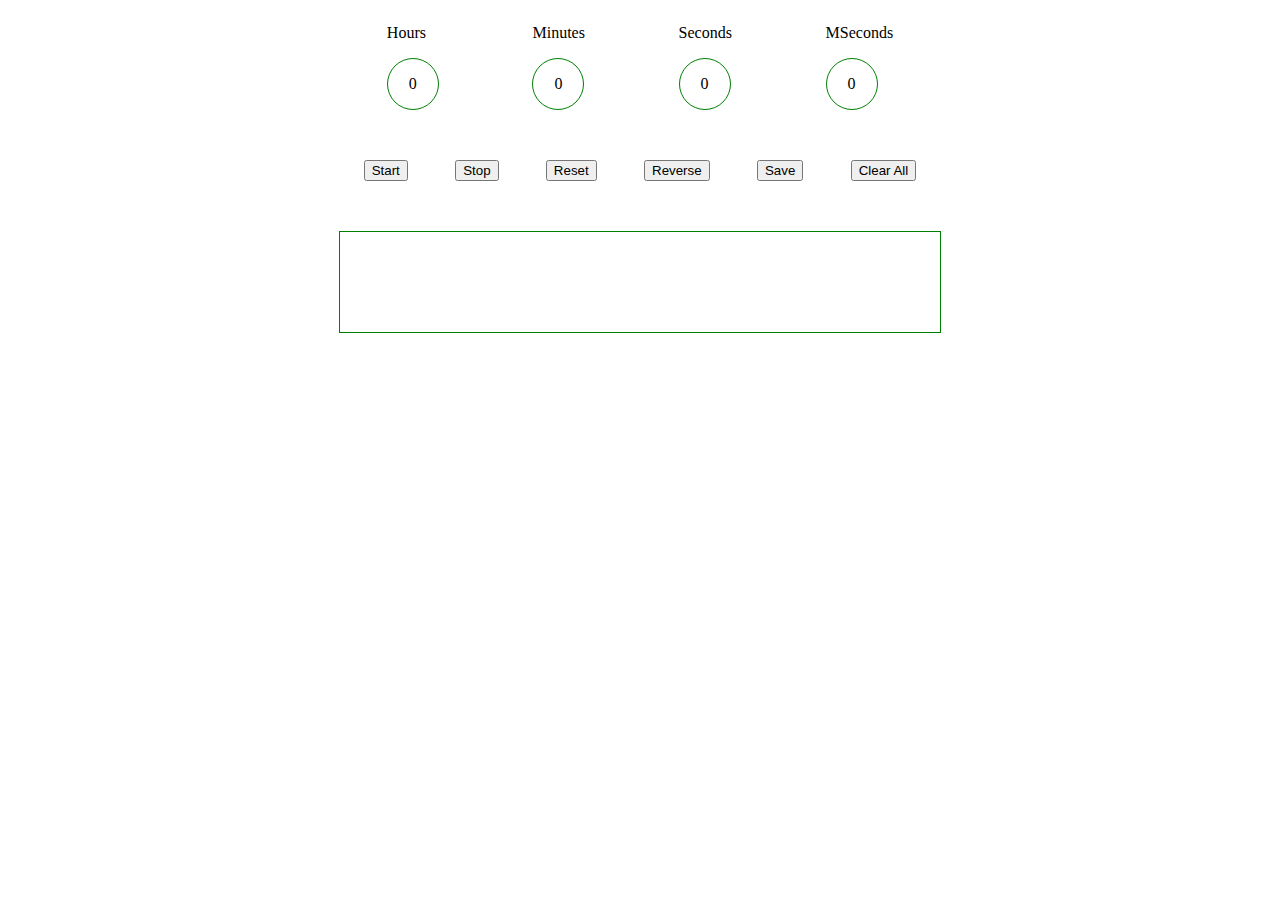
<file: lesson10/timer/index.html>
<!DOCTYPE html>
<html lang="en">

<head>
    <meta charset="UTF-8">
    <meta name="viewport" content="width=device-width, initial-scale=1.0">
    <title>Document3</title>
    <link rel="stylesheet" href="./index.css">
</head>

<body>

    <div class="timer">
        <div class="block">
            <p>Hours</p>
            <div id="hours">0</div>
        </div>
        <div class="block">
            <p>Minutes</p>
            <div id="minutes">0</div>
        </div>
        <div class="block">
            <p>Seconds</p>
            <div id="seconds">0</div>
        </div>
        <div class="block">
            <p>MSeconds</p>
            <div id="mSeconds">0</div>
        </div>
    </div>
    <div class="timer_panel">
        <button id="start">Start</button>
        <button id="stop">Stop</button>
        <button id="reset">Reset</button>
        <button id="reverse">Reverse</button>
        <button id="save">Save</button>
        <button id="clearAll">Clear All</button>
    </div>
    <div class="history">

    </div>

    <script src="./index.js"></script>
</body>

</html>
</file>
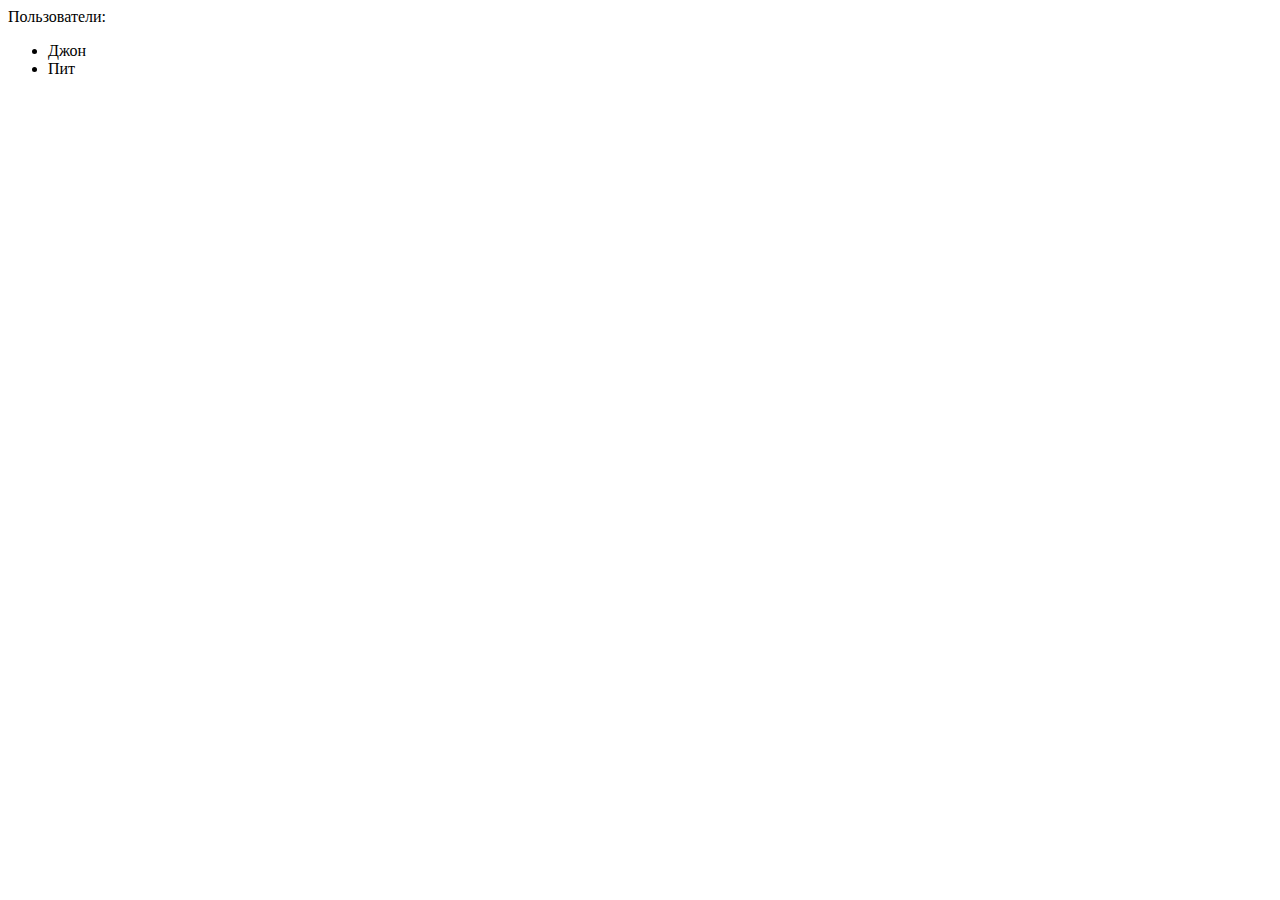
<file: lesson7/hw/index.html>
<!DOCTYPE html>
<html lang="en">

<head>
    <meta charset="UTF-8">
    <meta name="viewport" content="width=device-width, initial-scale=1.0">
    <title>Document3</title>
</head>

<body>
    <div>Пользователи:</div>
    <ul>
        <li>Джон</li>
        <li>Пит</li>
    </ul>

    <script src="./index.js"></script>
</body>

</html>
</file>
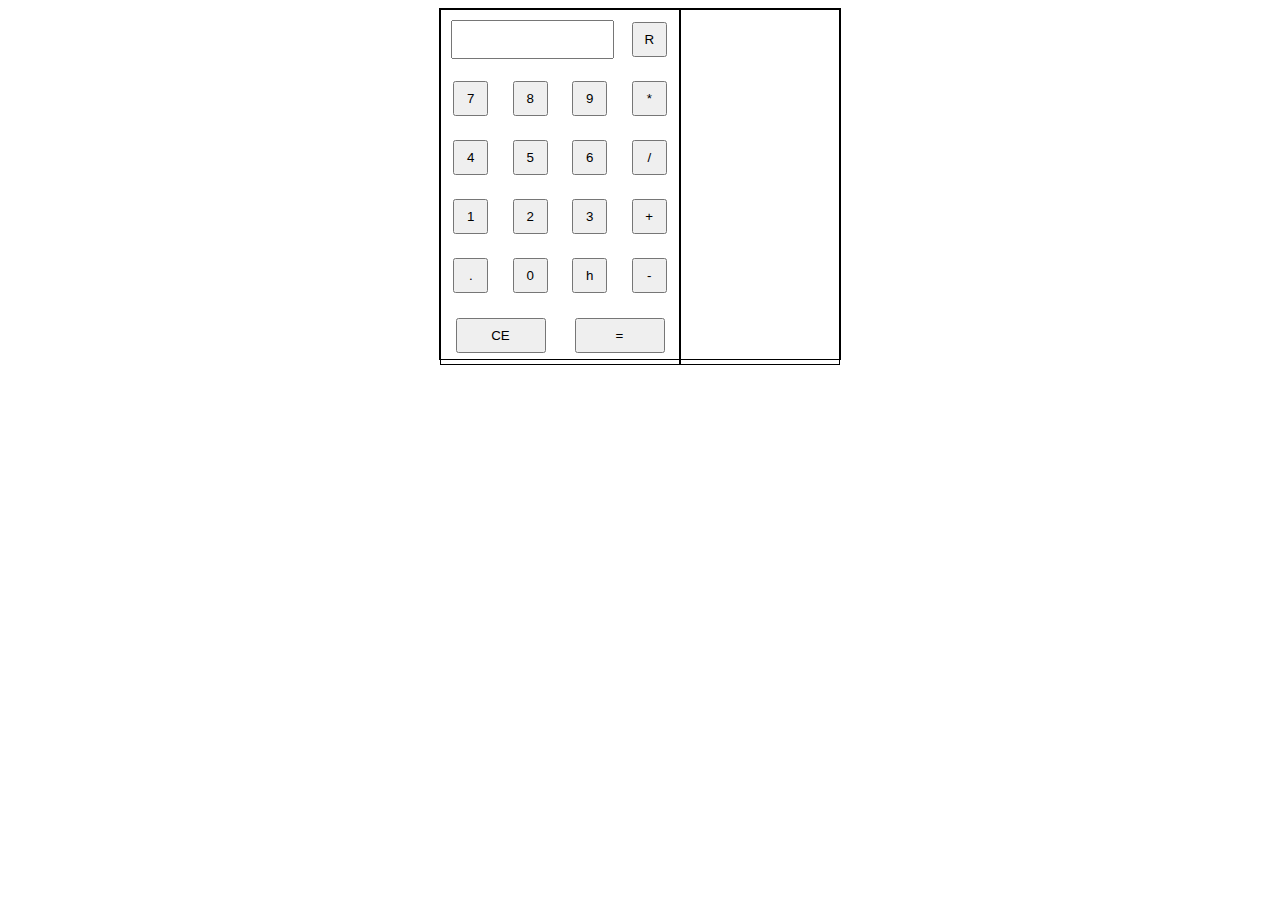
<file: lesson8/calculator/index.html>
<!DOCTYPE html>
<html lang="en">
<head>
    <meta charset="UTF-8">
    <meta name="viewport" content="width=device-width, initial-scale=1.0">
    <title>Calc</title>
    <link rel="stylesheet" href="main.css">
</head>
<body>

    <div class="main">
        <div class="calc">
            <div class="input_area">
                <input type="text" class="input_area_text" value="">
            </div>
            <div class="remove_symbol">
                <input type="button" class="input_symbol_button" value="R">
            </div>
            <div class="input_symbol">
                <input type="button" class="input_symbol_button" value="7">
            </div>
            <div class="input_symbol">
                <input type="button" class="input_symbol_button" value="8">
            </div>
            <div class="input_symbol">
                <input type="button" class="input_symbol_button" value="9">
            </div>
            <div class="input_symbol">
                <input type="button" class="input_symbol_button" value="*">
            </div>
            <div class="input_symbol">
                <input type="button" class="input_symbol_button" value="4">
            </div>
            <div class="input_symbol">
                <input type="button" class="input_symbol_button" value="5">
            </div>
            <div class="input_symbol">
                <input type="button" class="input_symbol_button" value="6">
            </div>
            <div class="input_symbol">
                <input type="button" class="input_symbol_button" value="/">
            </div>
            <div class="input_symbol">
                <input type="button" class="input_symbol_button" value="1">
            </div>
            <div class="input_symbol">
                <input type="button" class="input_symbol_button" value="2">
            </div>
            <div class="input_symbol">
                <input type="button" class="input_symbol_button" value="3">
            </div>
            <div class="input_symbol">
                <input type="button" class="input_symbol_button" value="+">
            </div>
            <div class="input_symbol">
                <input type="button" class="input_symbol_button" value=".">
            </div>
            <div class="input_symbol">
                <input type="button" class="input_symbol_button" value="0">
            </div>
            <div class="input_symbol">
                <input type="button" class="input_symbol_button" value="h">
            </div>
            <div class="input_symbol">
                <input type="button" class="input_symbol_button" value="-">
            </div>
            <div class="action_symbol_ce">
                <input type="button" class="action_symbol_ce" value="CE">
            </div>
            <div class="action_symbol_execute">
                <input type="button" class="action_symbol_execute" value="=">
            </div>
        </div>
        <div class="history"></div>
    </div>
	
	<script src="index.js"></script>
    
</body>
</html>
</file>
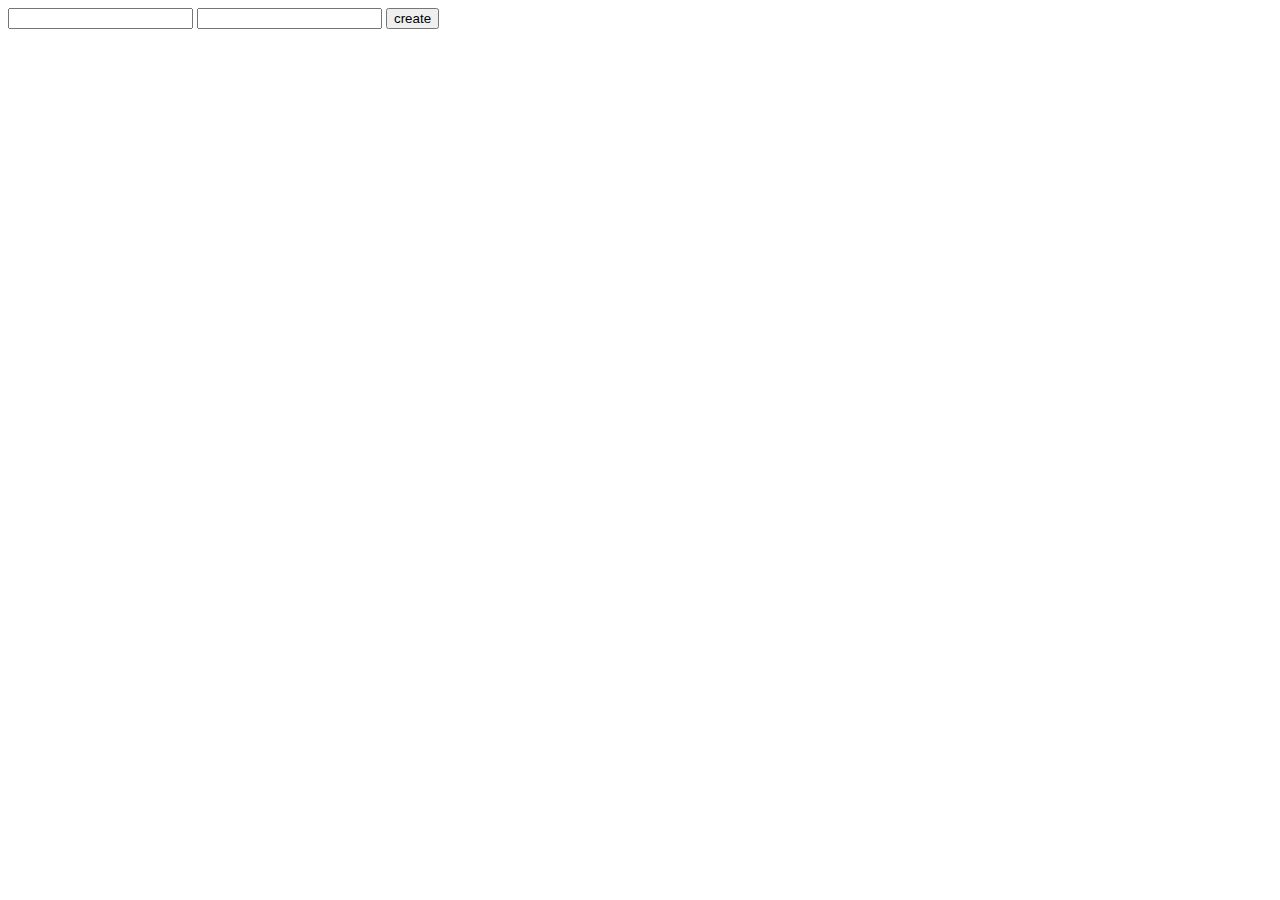
<file: lesson9/chess/index.html>
<!DOCTYPE html>
<html lang="en">

<head>
    <meta charset="UTF-8">
    <meta name="viewport" content="width=device-width, initial-scale=1.0">
    <title>Document3</title>
    <link rel="stylesheet" type="text/css" href="index.css">
</head>

<body>
    <div class="input">
        <input type="text" id="rowCount">
        <input type="text" id="colCount">
        <button id="create">create</button>
    </div>

    <div id="chess"></div>

    <script src="./index.js"></script>

</body>

</html>
</file>
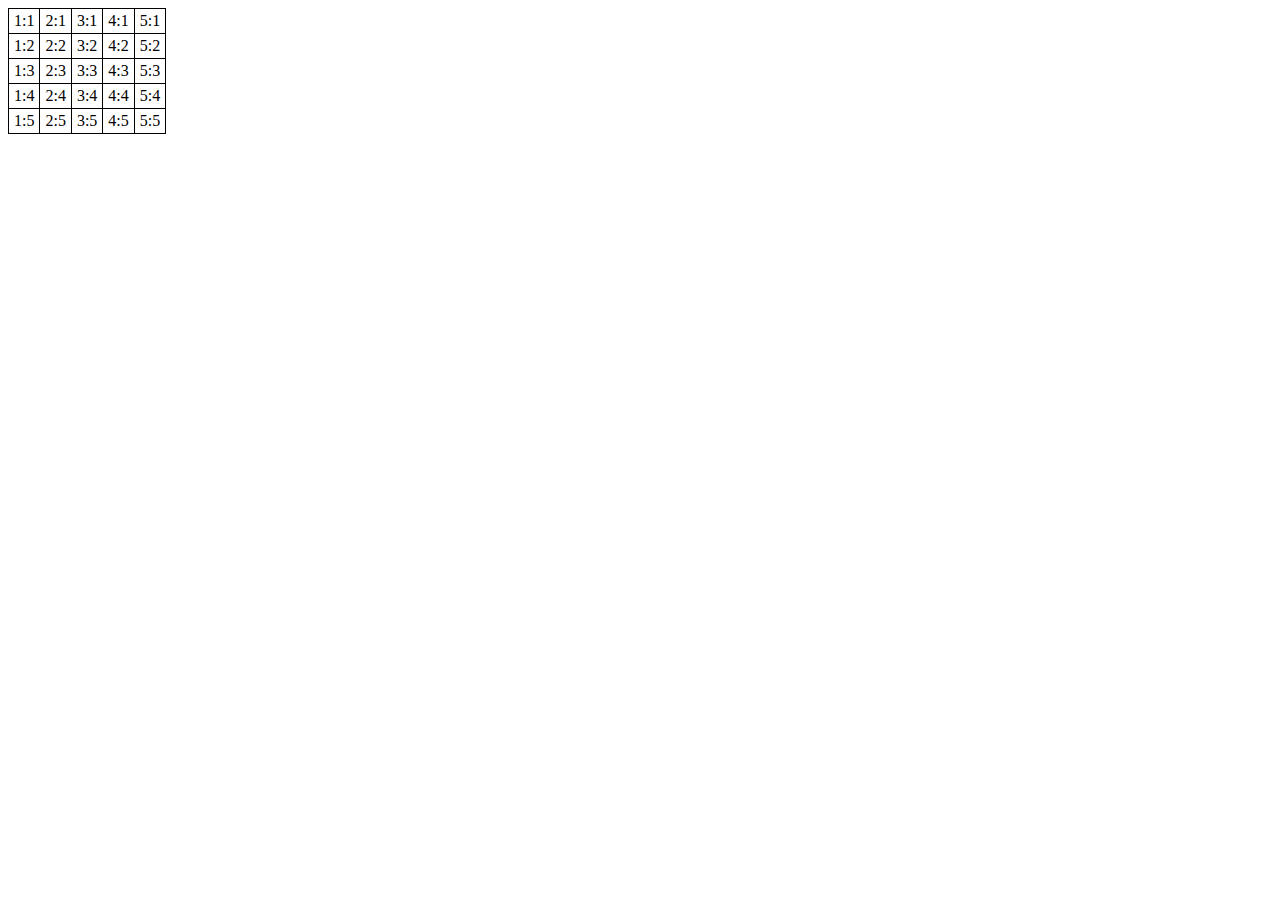
<file: lesson7/hw/index2.html>
<!DOCTYPE HTML>
<html>

<head>
    <style>
        table {
            border-collapse: collapse;
        }

        td {
            border: 1px solid black;
            padding: 3px 5px;
        }
    </style>
</head>

<body>
    <table>
        <tr>
            <td>1:1</td>
            <td>2:1</td>
            <td>3:1</td>
            <td>4:1</td>
            <td>5:1</td>
        </tr>
        <tr>
            <td>1:2</td>
            <td>2:2</td>
            <td>3:2</td>
            <td>4:2</td>
            <td>5:2</td>
        </tr>
        <tr>
            <td>1:3</td>
            <td>2:3</td>
            <td>3:3</td>
            <td>4:3</td>
            <td>5:3</td>
        </tr>
        <tr>
            <td>1:4</td>
            <td>2:4</td>
            <td>3:4</td>
            <td>4:4</td>
            <td>5:4</td>
        </tr>
        <tr>
            <td>1:5</td>
            <td>2:5</td>
            <td>3:5</td>
            <td>4:5</td>
            <td>5:5</td>
        </tr>
    </table>
    <script>
        let table = document.body.firstElementChild;
        let rows = table.querySelectorAll('tr');

        // for (let i=0; i < rows.length; i++) {
        //     rows[i].children[i].style.background = 'red';
        // }

        let mode = +prompt('Как? 1 - горизонталь, 2 - вертикаль, 3 - диагональ');
        let count = +prompt('Сколько? ');
        let startStr = prompt('С какой строки и столбца?');
        let rowStart = +startStr.split(':')[0];
        let columnStart = +startStr.split(':')[1];

        let x = 0;
        let y = 0;
        for (let i = 0; i < rows.length; i++) {
            if (count === 0) break;

            switch (mode) {
                case 1:
                    x = rowStart;
                    y = columnStart + i;
                    break;
                case 2:
                    x = rowStart + i;
                    y = columnStart;
                    break;
                case 3:
                    x = rowStart + i;
                    y = columnStart + i;
            }

            if (x < 5 && y < 5 && count > 0) {
                rows[x].children[y].style.background = 'red';
                count--;

            }
        }

    </script>
</body>

</html>
</file>
<file: lesson10/timer/index.css>
body    {
    display: flex;
    justify-content: center;
    flex-direction: column;
    align-items: center;
    gap: 50px;
}

.timer {
    width: 600px;
    display: flex;
    flex-direction: row;
    align-items: center;
    justify-content: space-around;
}

.timer .block {
    display: flex;
    flex-direction: column;
}

.timer .block div {
    display: flex;
    justify-content: center;
    align-items: center;
    width: 50px;
    height: 50px;
    border: 1px solid green;
    border-radius: 100%;
}

.timer_panel {
    width: 600px;
    display: flex;
    flex-direction: row;
    align-items: center;
    justify-content: space-around;
}

.history    {
    display: flex;
    justify-content: center;
    align-items: center;
    width: 600px;
    min-height: 100px;
    border: 1px solid green;
    flex-direction: column;
}
</file>
<file: lesson8/calculator/main.css>
body   {
    display: flex;
    justify-content: center;
    align-items: center;
}

.main {
    position: relative;
    display: grid;
    grid-template-rows: 1fr;
    grid-template-columns: 3fr 2fr;    
    width: 400px;
    height: 350px;
    border: 1px solid black;
} 

.main .calc {
    position: relative;
    display: grid;
    grid-template-rows: repeat(6, 1fr);
    grid-template-columns: repeat(4, 1fr);
    grid-gap: 20px;
    padding: 10px;
    border: 1px solid black;
}

.main .calc input   {
    padding: 0px;
    margin: 0px;
}

.main .calc input[type=text]   {
    width: 100%;
    height: 35px;
}

.main .calc :is(.remove_symbol, .input_symbol) input[type=button]   {
    width: 35px;
    height: 35px;
}

.main .calc :is(.action_symbol_ce, .action_symbol_execute) input[type=button] {
    width: 90px;
    height: 35px;
}

.main .calc div {
    position: relative;
    display: grid;
    justify-content: center;
    align-content: space-evenly;
}

.main .calc .input_area {
    grid-area: 1 / 1 / 2 / 4;
}

.main .calc .remove_symbol {
    grid-area: 1 / 4 / 2 / 5;
}

.main .calc .action_symbol_ce {
    grid-area: 6 / 1 / 7 / 3;
}

.main .calc .action_symbol_execute {
    grid-area: 6 / 3 / 7 / 5;
}

.main .history  {
    padding: 10px;
    border: 1px solid black;
}
</file>
<file: lesson9/chess/index.css>
#chess table {
    border: 1px;
}

#chess td {
    width: 50px;
    height: 50px;
}

#chess table tr:nth-child(odd) td:nth-child(odd)    {
    background-color: black;
}
#chess table tr:nth-child(odd) td:nth-child(even)    {
    background-color: white;
}
#chess table tr:nth-child(even) td:nth-child(even)    {
    background-color: black;
}
#chess table tr:nth-child(even) td:nth-child(odd)    {
    background-color: white;
}


#chess.revert table tr:nth-child(odd) td:nth-child(odd)    {
    background-color: white;
}
#chess.revert table tr:nth-child(odd) td:nth-child(even)    {
    background-color: black;
}
#chess.revert table tr:nth-child(even) td:nth-child(even)    {
    background-color: white;
}
#chess.revert table tr:nth-child(even) td:nth-child(odd)    {
    background-color: black;
}
</file>
